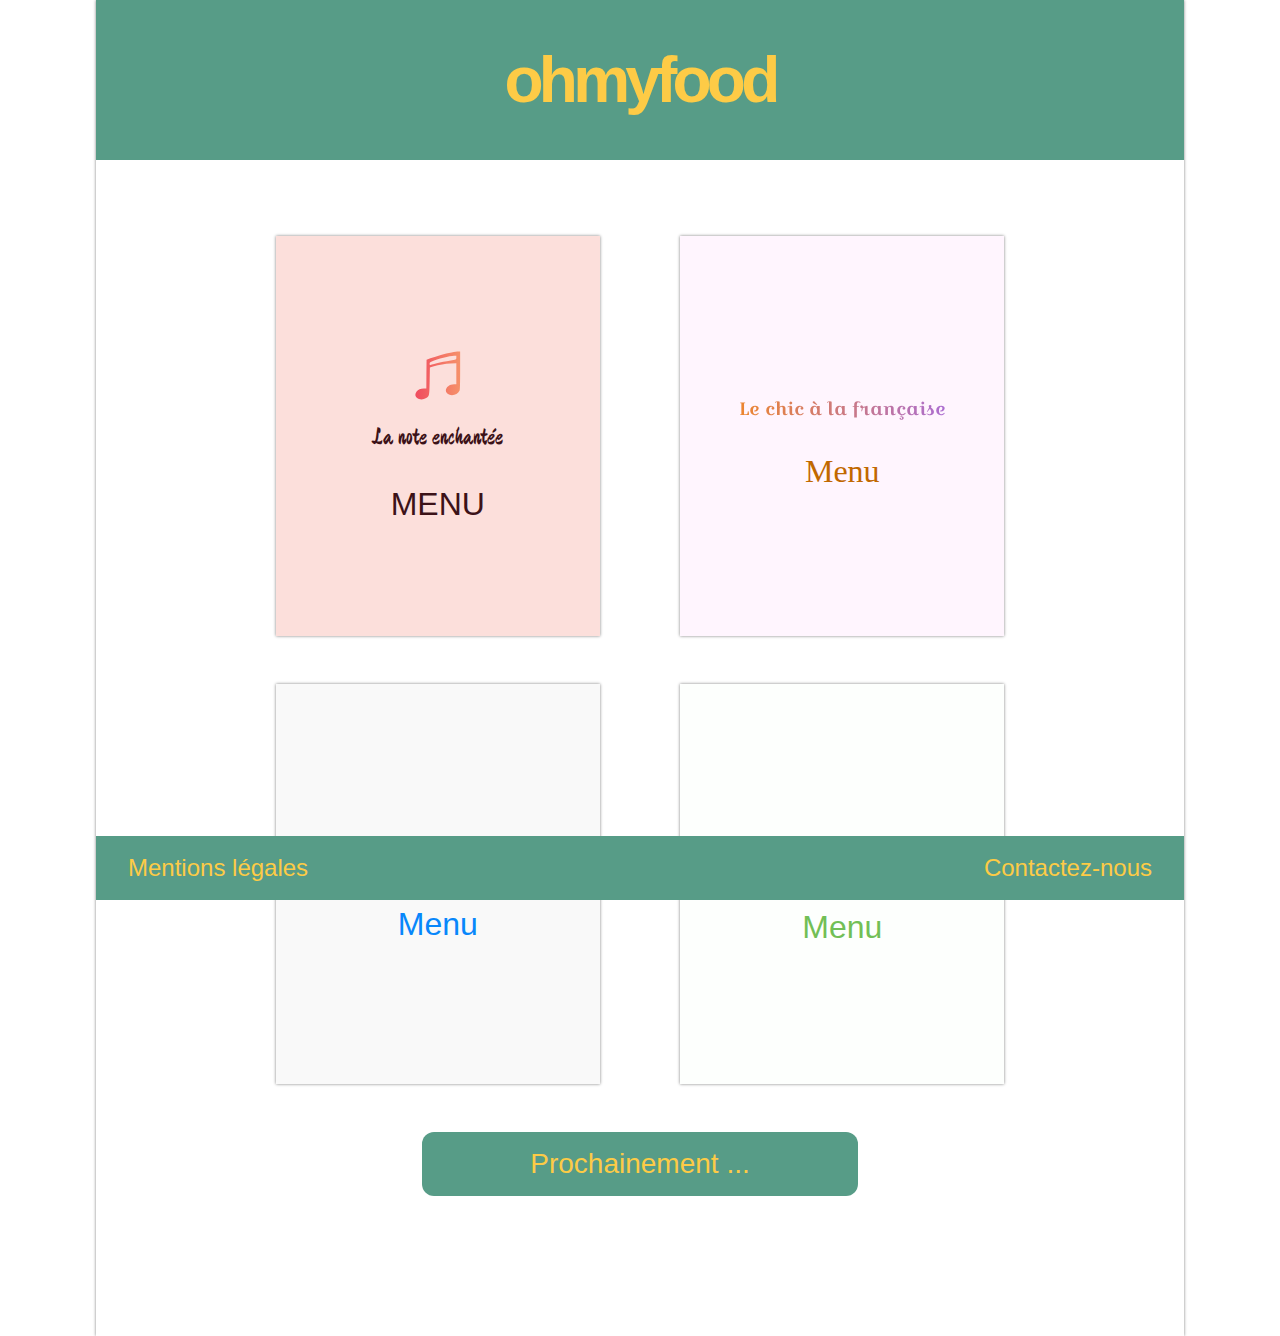
<file: public/index.html>
<!DOCTYPE html>
<html lang="fr">
    <head>
        <meta charset="UTF-8">
        <meta name="viewport" content="width=device-width, initial-scale=1.0">
        <link rel="icon" href="img/logo/utensils-solid.svg">
        <link rel="stylesheet" href="../public/css/style.css">
        <title>OhMyFood !</title>
        <!--FONTS-->
        <link href="https://fonts.googleapis.com/css?family=Devonshire&display=swap" rel="stylesheet">
        <link href="https://fonts.googleapis.com/css?family=Kaushan+Script&display=swap" rel="stylesheet">
        <link href="https://fonts.googleapis.com/css?family=Dancing+Script&display=swap" rel="stylesheet">
        <link href="https://fonts.googleapis.com/css?family=Croissant+One&display=swap" rel="stylesheet">
    </head>
    <body>
        <header class="header">
            <h1 class="header__logo"><a href="index.html">ohmyfood</a></h1>
        </header>
        <main class="main">
            <div class="menu">
                <a href="html/menuNote.html">
                    <article class="article article__note">
                        <div>
                            <img class="article__music-note" src="img/svg/menu1/notedemusique2.svg" alt="une note de musique">
                            <h2>La note enchantée</h2>
                            <p>Menu</p>
                        </div>
                    </article>
                </a>
                <a href="html/menuChic.html">
                    <article class="article article__chic">
                        <div>
                            <h2>Le chic à la française</h2>
                            <p>Menu</p>
                        </div>
                    </article>
                </a>
                <a href="html/menuDelice.html">
                    <article class="article article__delice">
                        <div>
                            <h2>Le délice des papilles</h2>
                            <p>Menu</p>
                        </div>
                    </article>
                </a>
                <a href="html/menuPalette.html">
                    <article class="article article__palette">
                        <div>
                            <h2>La palette du goût</h2>
                            <p>Menu</p>
                        </div>
                    </article>
                </a>
            </div>
            <div class="shortly">
                <p class="shortly__text">Prochainement <span>.</span><span>.</span><span>.</span></p>
            </div>
        </main>
        <footer class="footer">
            <a href="html/legalsmentions.html">Mentions légales</a>
            <a href="mailto:adress@gmail.fr">Contactez-nous</a>
        </footer>
    </body>
</html>
</file>
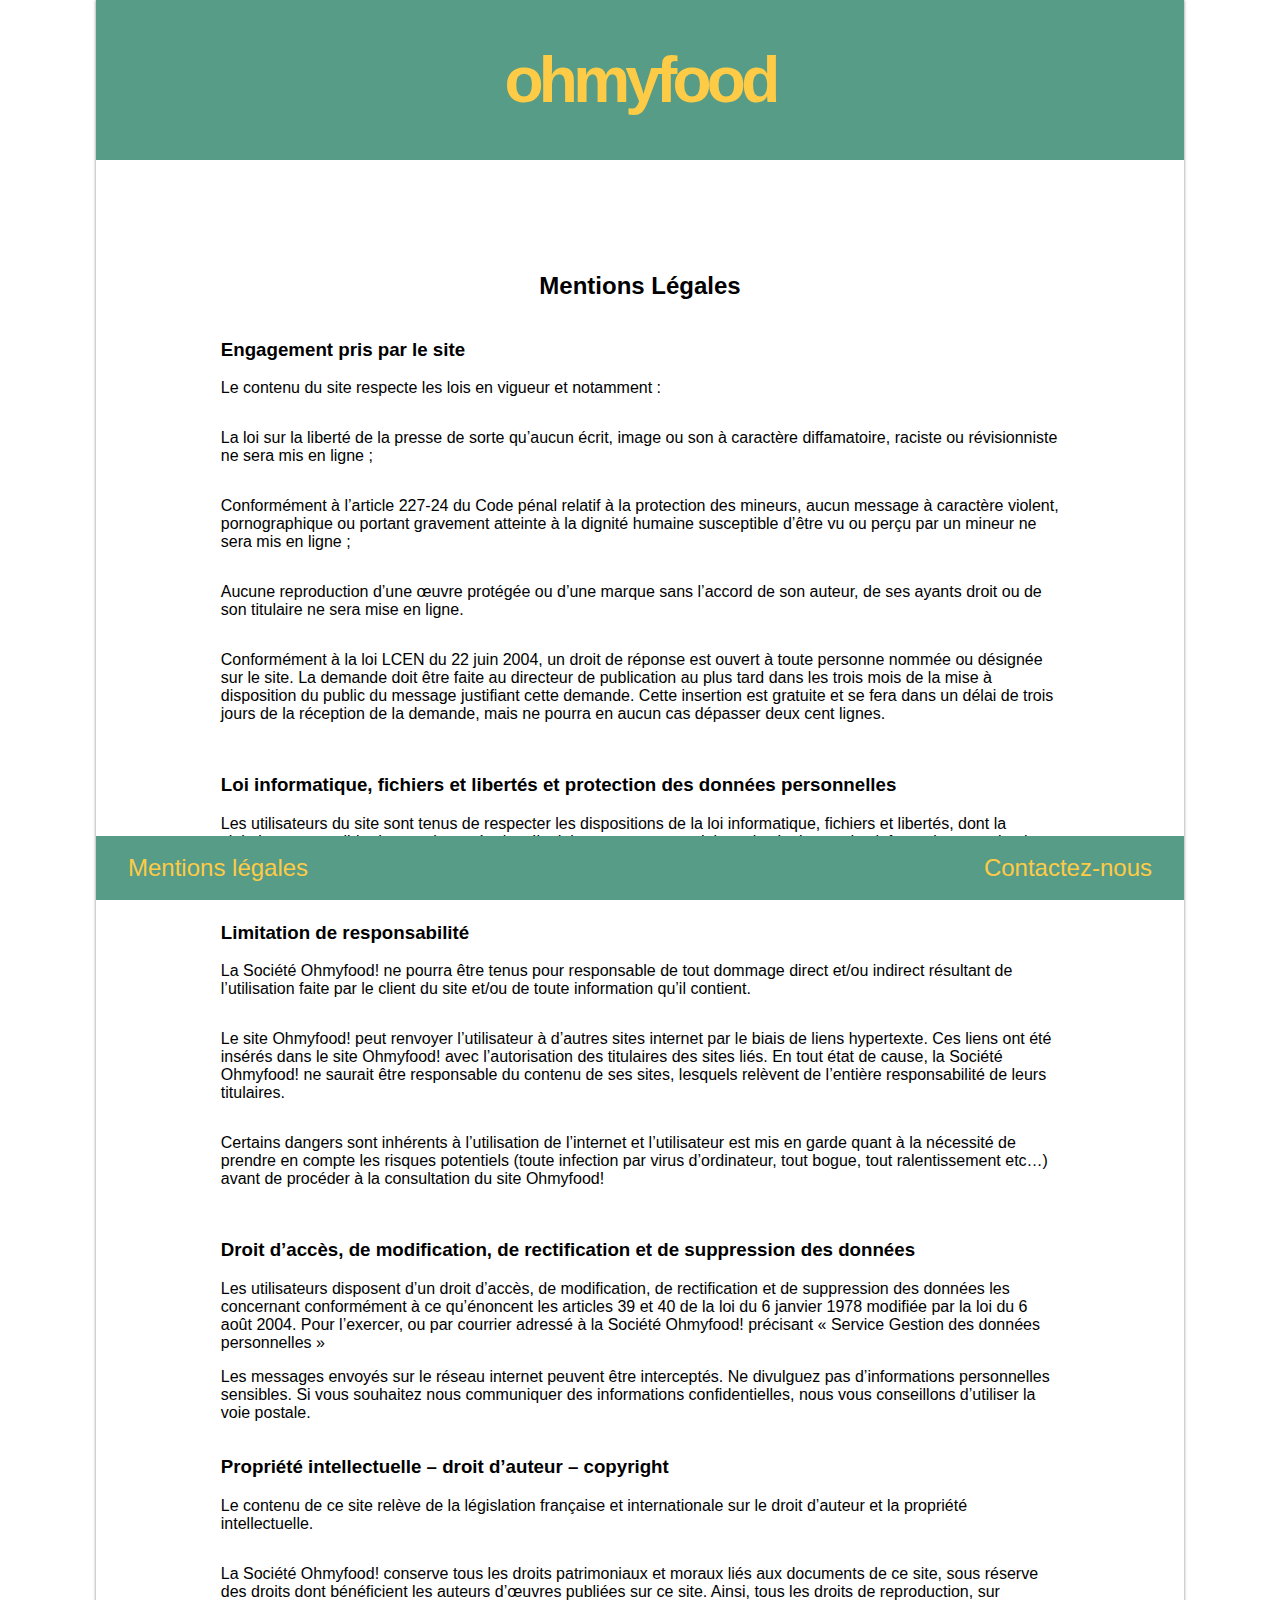
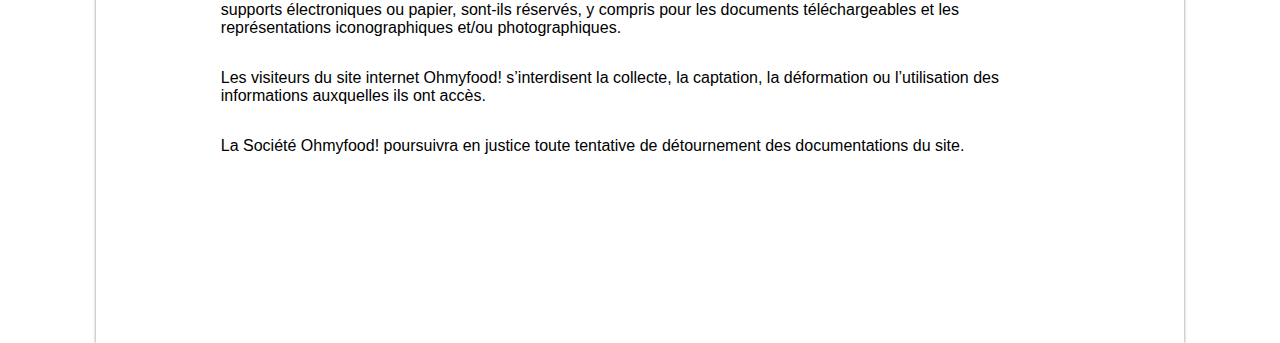
<file: public/html/legalsmentions.html>
<!DOCTYPE html>
<html lang="fr">
    <head>
        <meta charset="UTF-8">
        <meta name="viewport" content="width=device-width, initial-scale=1.0">
        <link rel="icon" href="../img/logo/utensils-solid.svg">
        <link rel="stylesheet" href="../css/style.css">
        <title>Mentions Légales - OhMyFood !</title>
    </head>
    <body>
        <header class="header">
            <h1 class="header__logo"><a href="../index.html">ohmyfood</a></h1>
        </header>
        <main class="main mentions">
            <h2 class="main__title">Mentions Légales</h2>
            <article class="article-mentions">
                <h3>Engagement pris par le site</h3>
                <ul>
                    <li>Le contenu du site respecte les lois en vigueur et notamment :</li>
                    <li>
                        La loi sur la liberté de la presse de sorte qu’aucun écrit, image ou son à caractère diffamatoire,
                        raciste ou révisionniste ne sera mis en ligne ;
                    </li>
                    <li>
                        Conformément à l’article 227-24 du Code pénal relatif à la protection des mineurs,
                        aucun message à caractère violent, pornographique ou portant gravement atteinte à la dignité
                        humaine susceptible d’être vu ou perçu par un mineur ne sera mis en ligne ;
                    </li>
                    <li>
                        Aucune reproduction d’une œuvre protégée ou d’une marque sans l’accord de son auteur,
                        de ses ayants droit ou de son titulaire ne sera mise en ligne.
                    </li>
                    <li>
                        Conformément à la loi LCEN du 22 juin 2004, un droit de réponse est ouvert à toute personne nommée
                        ou désignée sur le site. La demande doit être faite au directeur de publication au plus tard
                        dans les trois mois de la mise à disposition du public du message justifiant cette demande.
                        Cette insertion est gratuite et se fera dans un délai de trois jours de la réception de la demande,
                        mais ne pourra en aucun cas dépasser deux cent lignes.
                    </li>
                </ul>
            </article>
            <article class="article-mentions">
                <h3>Loi informatique, fichiers et libertés et protection des données personnelles</h3>
                <p>
                    Les utilisateurs du site sont tenus de respecter les dispositions de la loi informatique,
                    fichiers et libertés, dont la violation est passible de sanctions pénales.
                    Ils doivent notamment s’abstenir, s’agissant des informations nominatives auxquelles ils accèdent,
                    de toute collecte, de toute utilisation détournée et, d’une manière générale,
                    de tout acte susceptible de porter atteinte à la vie privée ou à la réputation des personnes.
                </p>
            </article>
            <article class="article-mentions">
                <h3>Limitation de responsabilité</h3>
                <ul>
                    <li>
                        La Société Ohmyfood! ne pourra être tenus pour responsable de tout dommage direct et/ou indirect
                        résultant de l’utilisation faite par le client du site et/ou de toute information qu’il
                        contient.
                    </li>
                    <li>
                        Le site Ohmyfood! peut renvoyer l’utilisateur à d’autres sites internet par le biais de liens hypertexte.
                        Ces liens ont été insérés dans le site Ohmyfood! avec l’autorisation des titulaires des sites liés.
                        En tout état de cause, la Société Ohmyfood! ne saurait être responsable du contenu de ses sites,
                        lesquels relèvent de l’entière responsabilité de leurs titulaires.
                    </li>
                    <li>
                        Certains dangers sont inhérents à l’utilisation de l’internet et l’utilisateur est mis en garde
                        quant à la nécessité de prendre en compte les risques potentiels
                        (toute infection par virus d’ordinateur, tout bogue, tout ralentissement etc…)
                        avant de procéder à la consultation du site Ohmyfood!
                    </li>
                </ul>
            </article>
            <article class="article-mentions">
                <h3>Droit d’accès, de modification, de rectification et de suppression des données</h3>
                <p>
                    Les utilisateurs disposent d’un droit d’accès, de modification,
                    de rectification et de suppression des données les concernant conformément à ce qu’énoncent
                    les articles 39 et 40 de la loi du 6 janvier 1978 modifiée par la loi du 6 août 2004.
                    Pour l’exercer, ou par courrier adressé à la Société Ohmyfood! précisant
                    « Service Gestion des données personnelles »
                </p>
                <p>
                    Les messages envoyés sur le réseau internet peuvent être interceptés.
                    Ne divulguez pas d’informations personnelles sensibles.
                    Si vous souhaitez nous communiquer des informations confidentielles,
                    nous vous conseillons d’utiliser la voie postale.
                </p>
            </article>
            <article class="article-mentions">
                <h3>Propriété intellectuelle – droit d’auteur – copyright</h3>
                <ul>
                    <li>
                        Le contenu de ce site relève de la législation française et internationale sur le droit d’auteur
                        et la propriété intellectuelle.
                    </li>
                    <li>
                        La Société Ohmyfood! conserve tous les droits patrimoniaux et moraux liés aux documents de ce
                        site, sous réserve des droits dont bénéficient les auteurs d’œuvres publiées sur ce site. Ainsi,
                        tous les droits de reproduction, sur supports électroniques ou papier, sont-ils réservés, y
                        compris pour les documents téléchargeables et les représentations iconographiques et/ou
                        photographiques.
                    </li>
                    <li>
                        Les visiteurs du site internet Ohmyfood! s’interdisent la collecte, la captation, la
                        déformation ou l’utilisation des informations auxquelles ils ont accès.
                    </li>
                    <li>
                        La Société Ohmyfood! poursuivra en justice toute tentative de détournement des documentations
                        du site.
                    </li>
                </ul>
            </article>
        </main>
        <footer class="footer">
            <a href="legalsmentions.html">Mentions légales</a>
            <a href="mailto:adress@gmail.fr">Contactez-nous</a>
        </footer>
    </body>
</html>
</file>
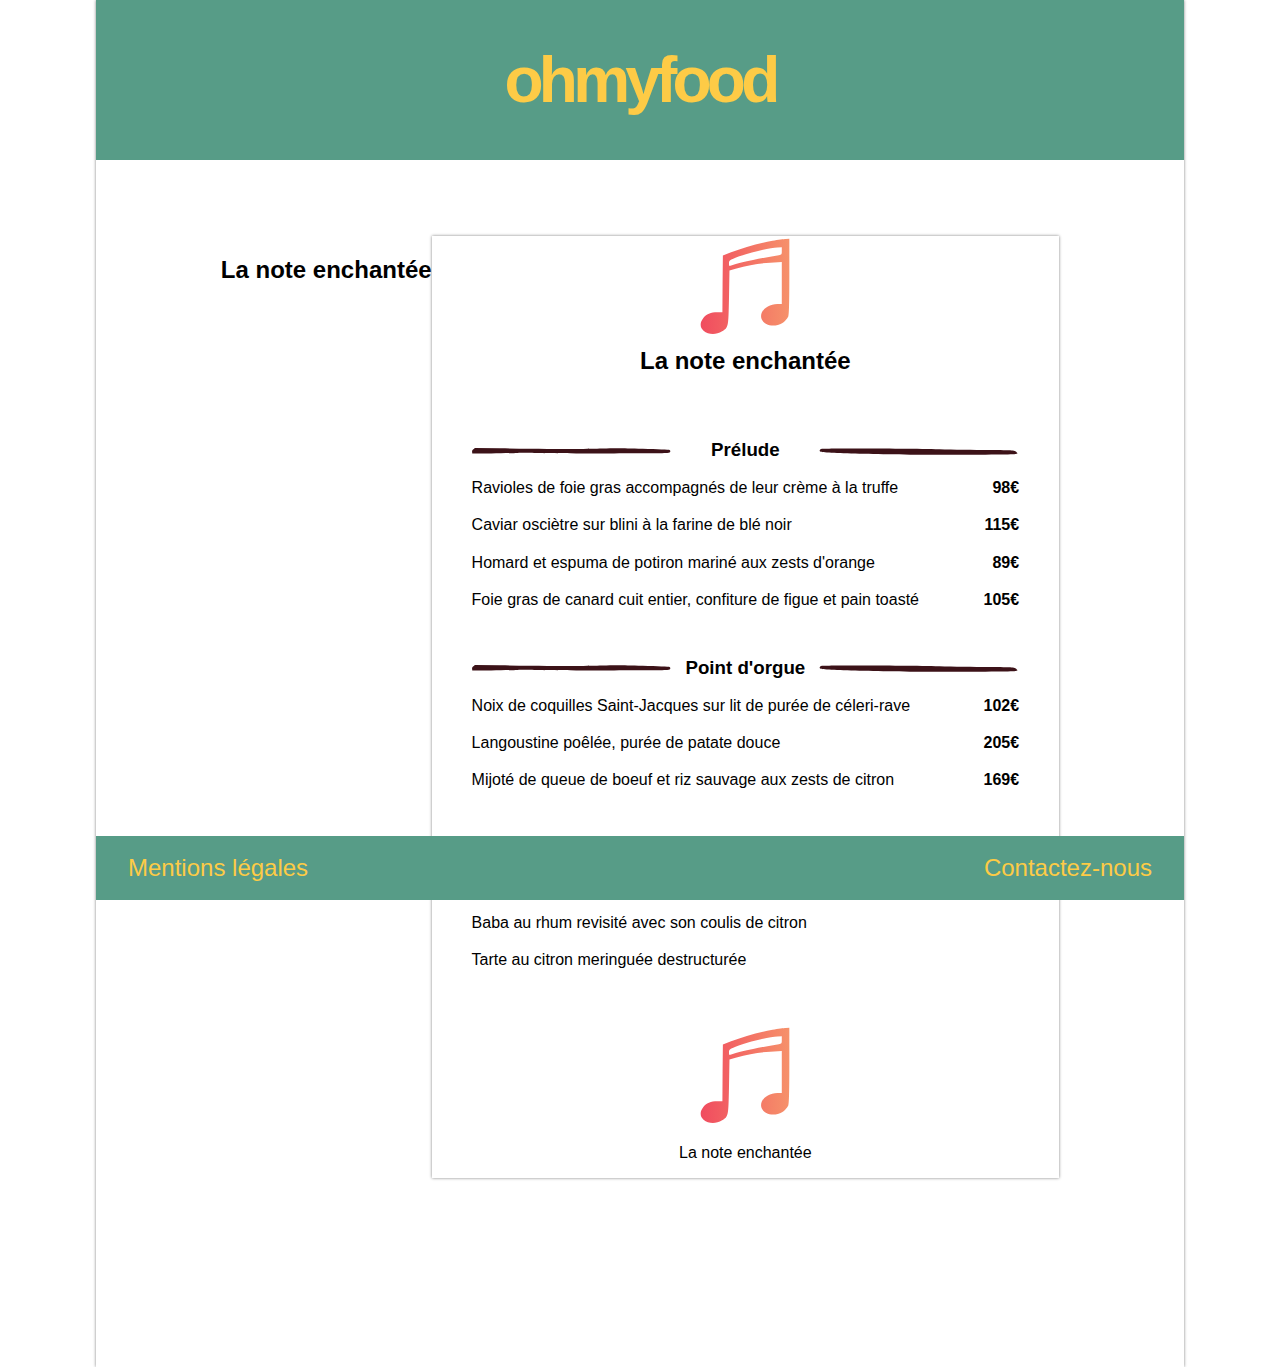
<file: public/html/menu1.html>
<!DOCTYPE html>
<html lang="fr">
    <head>
        <meta charset="UTF-8">
        <meta name="viewport" content="width=device-width, initial-scale=1.0">
        <link rel="stylesheet" href="../css/style.css">
        <link rel="icon" href="../img/logo/utensils-solid.svg">
        <title>La note enchantée - OhMyFood !</title>
        <!--FONT-->
        <link href="https://fonts.googleapis.com/css?family=Devonshire&display=swap" rel="stylesheet">
    </head>
    <body>
        <header class="header">
            <h1 class="header__logo"><a href="../index.html">ohmyfood</a></h1>
        </header>
        <main class="main main-menu menu1">
            <h2 class="main__title">La note enchantée</h2>
            <section class="section-menu">
                <header class="section-menu__header">
                    <img src="../img/svg/menu1/notedemusique2.svg" alt="une note de musique">
                    <h2>La note enchantée</h2>
                </header>
                <article class="article-menu">
                    <header class="article-menu__header">
                        <img src="../img/svg/menu1/lignegauche.svg" alt="une ligne noire">
                        <h3><span>Prélude</span></h3>
                        <img src="../img/svg/menu1/lignedroite.svg" alt="une ligne noire">
                    </header>
                    <ul class="article-menu__list">
                        <li>Ravioles de foie gras accompagnés de leur crème à la truffe <span>98€</span></li>
                        <li>Caviar osciètre sur blini à la farine de blé noir <span>115€</span></li>
                        <li>Homard et espuma de potiron mariné aux zests d'orange <span>89€</span></li>
                        <li>Foie gras de canard cuit entier, confiture de figue et pain toasté <span>105€</span></li>
                    </ul>
                </article>
                <article class="article-menu">
                    <header class="article-menu__header">
                        <img src="../img/svg/menu1/lignegauche.svg" alt="une ligne noire">
                        <h3><span>Point d'orgue</span></h3>
                        <img src="../img/svg/menu1/lignedroite.svg" alt="une ligne noire">
                    </header>
                    <ul class="article-menu__list">
                        <li>Noix de coquilles Saint-Jacques sur lit de purée de céleri-rave <span>102€</span></li>
                        <li>Langoustine poêlée, purée de patate douce <span>205€</span></li>
                        <li>Mijoté de queue de boeuf et riz sauvage aux zests de citron <span>169€</span></li>
                    </ul>
                </article>
                <article class="article-menu">
                    <header class="article-menu__header">
                        <img src="../img/svg/menu1/lignegauche.svg" alt="une ligne noire">
                        <h3><span>Mouvement final</span></h3>
                        <img src="../img/svg/menu1/lignedroite.svg" alt="une ligne noire">
                    </header>
                    <ul class="article-menu__list">
                        <li>Macaron noisette et chocolat, glace au caramel brun et sel de Guérande</li>
                        <li>Baba au rhum revisité avec son coulis de citron</li>
                        <li>Tarte au citron meringuée destructurée</li>
                    </ul>
                </article>
                <footer class="section-menu__footer">
                    <img src="../img/svg/menu1/notedemusique2.svg" alt="une note de musique">
                    <p>La note enchantée</p>
                </footer>
            </section>
        </main>
        <footer class="footer">
            <a href="legalsmentions.html">Mentions légales</a>
            <a href="mailto:adress@gmail.fr">Contactez-nous</a>
        </footer>
    </body>
</html>
</file>
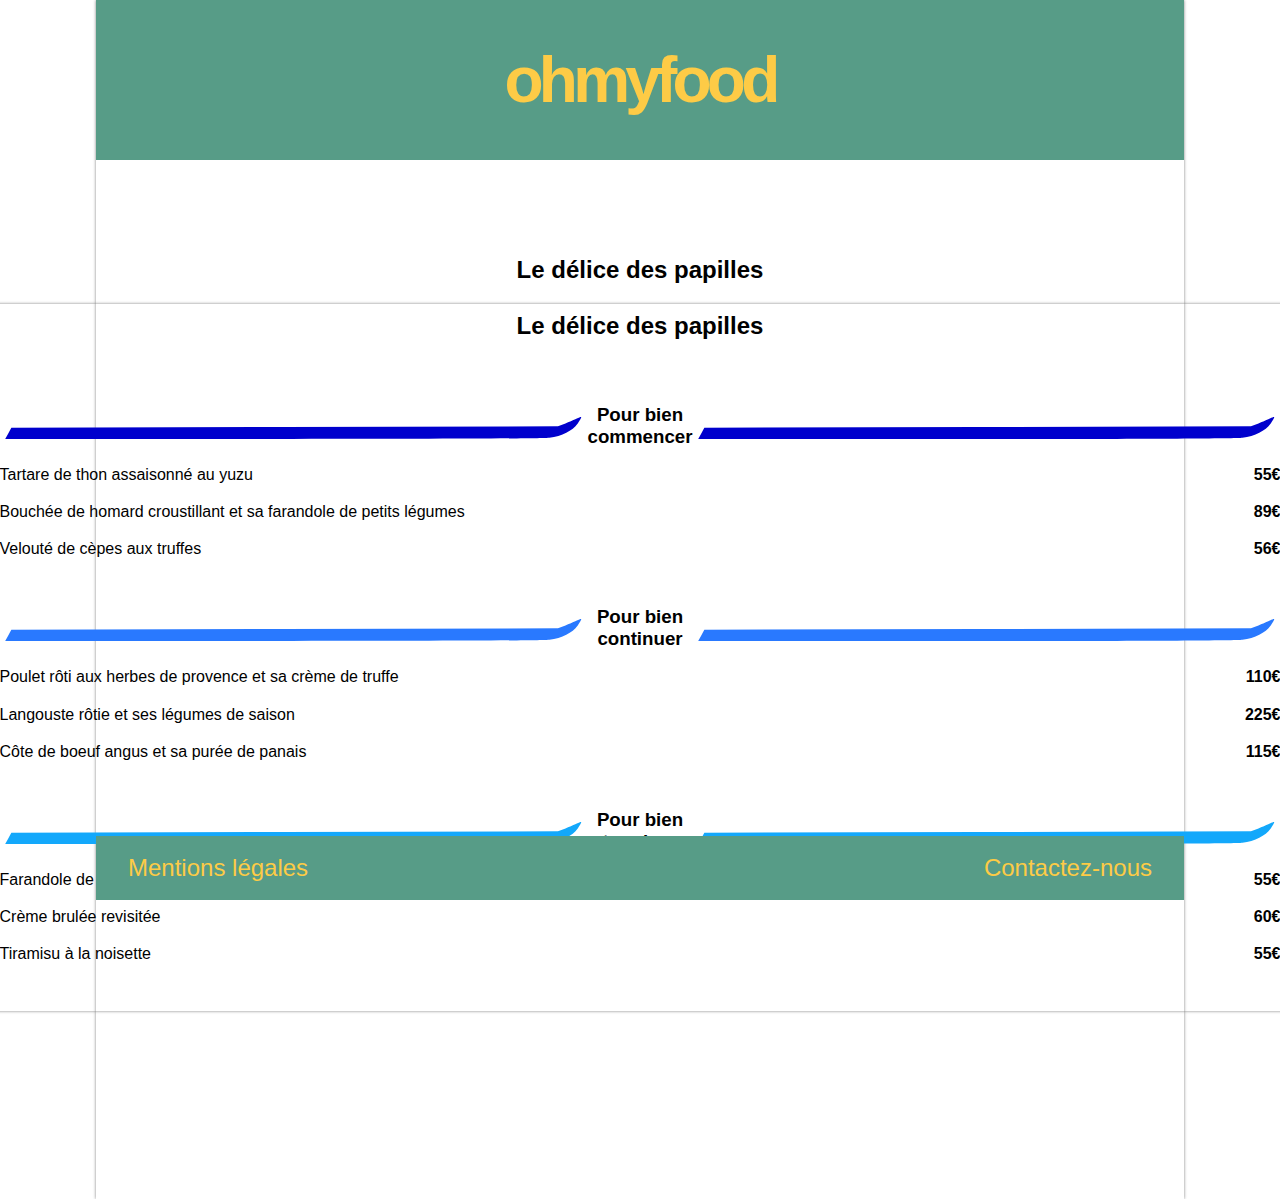
<file: public/html/menu3.html>
<!DOCTYPE html>
<html lang="fr">
    <head>
        <meta charset="UTF-8">
        <meta name="viewport" content="width=device-width, initial-scale=1.0">
        <link rel="icon" href="../img/logo/utensils-solid.svg">
        <link rel="stylesheet" href="../css/style.css">
        <title>Le délice des papilles - OhMyFood !</title>
        <!--FONT-->
        <link href="https://fonts.googleapis.com/css?family=Dancing+Script&display=swap" rel="stylesheet">
    </head>
    <body>
        <header class="header">
            <h1 class="header__logo"><a href="../index.html">ohmyfood</a></h1>
        </header>
        <main class="main main-menu menu3">
            <h2 class="main__title">Le délice des papilles</h2>
            <section class="section-menu">
                <header class="section-menu__header">
                    <h2>Le délice des papilles</h2>
                </header>
                <article class="article-menu">
                    <header class="article-menu__header">
                        <img class="left" src="../img/svg/menu3/ligne.svg" alt="une ligne bleue">
                        <h3><span>Pour bien commencer</span></h3>
                        <img src="../img/svg/menu3/ligne.svg" alt="une ligne bleue">
                    </header>
                    <ul class="article-menu__list">
                        <li>Tartare de thon assaisonné au yuzu <span>55€</span></li>
                        <li>Bouchée de homard croustillant et sa farandole de petits légumes <span>89€</span></li>
                        <li>Velouté de cèpes aux truffes <span>56€</span></li>
                    </ul>
                </article>
                <article class="article-menu">
                    <header class="article-menu__header">
                        <img class="left" src="../img/svg/menu3/ligne2.svg" alt="une ligne bleue">
                        <h3><span>Pour bien continuer</span></h3>
                        <img src="../img/svg/menu3/ligne2.svg" alt="une ligne bleue">
                    </header>
                    <ul class="article-menu__list">
                        <li>Poulet rôti aux herbes de provence et sa crème de truffe <span>110€</span></li>
                        <li>Langouste rôtie et ses légumes de saison <span>225€</span></li>
                        <li>Côte de boeuf angus et sa purée de panais <span>115€</span></li>
                    </ul>
                </article>
                <article class="article-menu">
                    <header class="article-menu__header">
                        <img class="left" src="../img/svg/menu3/ligne3.svg" alt="une ligne bleue">
                        <h3><span>Pour bien terminer</span></h3>
                        <img src="../img/svg/menu3/ligne3.svg" alt="une ligne bleue">
                    </header>
                    <ul class="article-menu__list">
                        <li>Farandole de desserts du chef <span>55€</span></li>
                        <li>Crème brulée revisitée <span>60€</span></li>
                        <li>Tiramisu à la noisette <span>55€</span></li>
                    </ul>
                </article>
            </section>
        </main>
        <footer class="footer">
            <a href="legalsmentions.html">Mentions légales</a>
            <a href="mailto:adress@gmail.fr">Contactez-nous</a>
        </footer>
    </body>
</html>
</file>
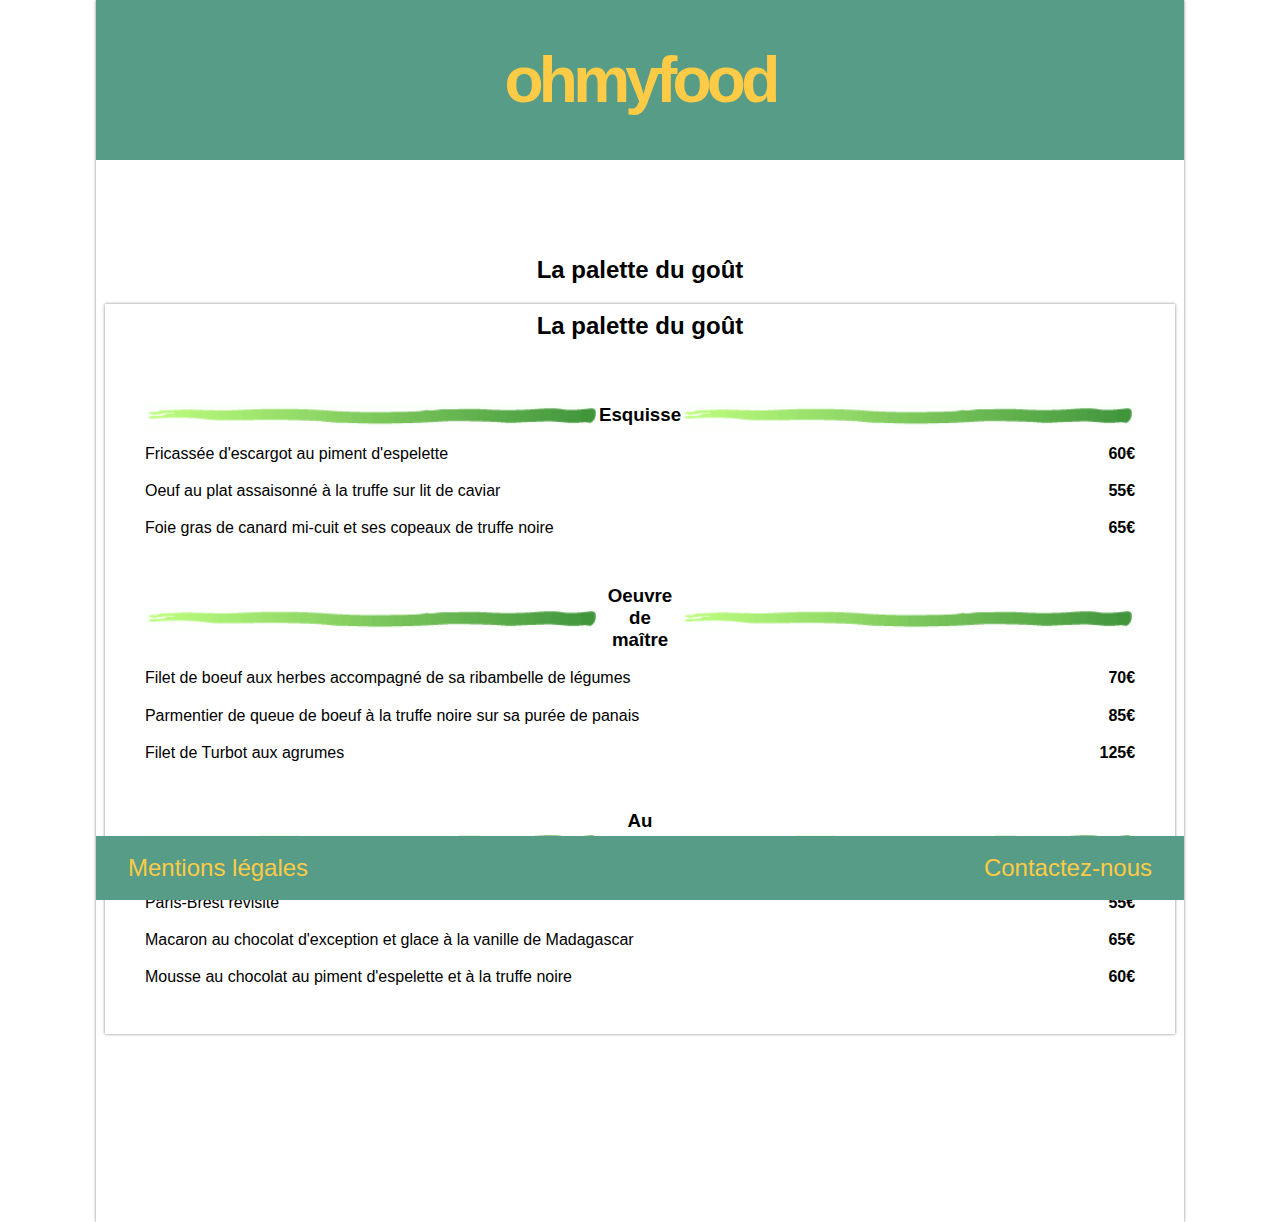
<file: public/html/menu4.html>
<!DOCTYPE html>
<html lang="fr">
    <head>
        <meta charset="UTF-8">
        <meta name="viewport" content="width=device-width, initial-scale=1.0">
        <link rel="icon" href="../img/logo/utensils-solid.svg">
        <link rel="stylesheet" href="../css/style.css">
        <title>La palette du goût - OhMyFood !</title>
        <!--FONT-->
        <link href="https://fonts.googleapis.com/css?family=Kaushan+Script&display=swap" rel="stylesheet">
    </head>
    <body>
        <header class="header">
            <h1 class="header__logo"><a href="../index.html">ohmyfood</a></h1>
        </header>
        <main class="main main-menu menu4">
            <h2 class="main__title">La palette du goût</h2>
            <section class="section-menu">
                <header class="section-menu__header">
                    <h2>La palette du goût</h2>
                </header>
                <article class="article-menu">
                    <header class="article-menu__header">
                        <img class="left" src="../img/svg/menu4/ligne.png" alt="une ligne verte">
                        <h3><span>Esquisse</span></h3>
                        <img src="../img/svg/menu4/ligne.png" alt="une ligne verte">
                    </header>
                    <ul class="article-menu__list">
                        <li>Fricassée d'escargot au piment d'espelette <span>60€</span></li>
                        <li>Oeuf au plat assaisonné à la truffe sur lit de caviar <span>55€</span></li>
                        <li>Foie gras de canard mi-cuit et ses copeaux de truffe noire <span>65€</span></li>
                    </ul>
                </article>
                <article class="article-menu">
                    <header class="article-menu__header">
                        <img class="left" src="../img/svg/menu4/ligne.png" alt="une ligne verte">
                        <h3><span>Oeuvre de maître</span></h3>
                        <img src="../img/svg/menu4/ligne.png" alt="une ligne verte">
                    </header>
                    <ul class="article-menu__list">
                        <li>Filet de boeuf aux herbes accompagné de sa ribambelle de légumes <span>70€</span></li>
                        <li>Parmentier de queue de boeuf à la truffe noire sur sa purée de panais <span>85€</span></li>
                        <li>Filet de Turbot aux agrumes <span>125€</span></li>
                    </ul>
                </article>
                <article class="article-menu">
                    <header class="article-menu__header">
                        <img class="left" src="../img/svg/menu4/ligne.png" alt="une ligne verte">
                        <h3><span>Au sommet de l'art</span></h3>
                        <img src="../img/svg/menu4/ligne.png" alt="une ligne verte">
                    </header>
                    <ul class="article-menu__list">
                        <li>Paris-Brest revisité<span>55€</span></li>
                        <li>Macaron au chocolat d'exception et glace à la vanille de Madagascar <span>65€</span></li>
                        <li>Mousse au chocolat au piment d'espelette et à la truffe noire <span>60€</span></li>
                    </ul>
                </article>
            </section>
        </main>
        <footer class="footer">
            <a href="legalsmentions.html">Mentions légales</a>
            <a href="mailto:adress@gmail.fr">Contactez-nous</a>
        </footer>
    </body>
</html>
</file>
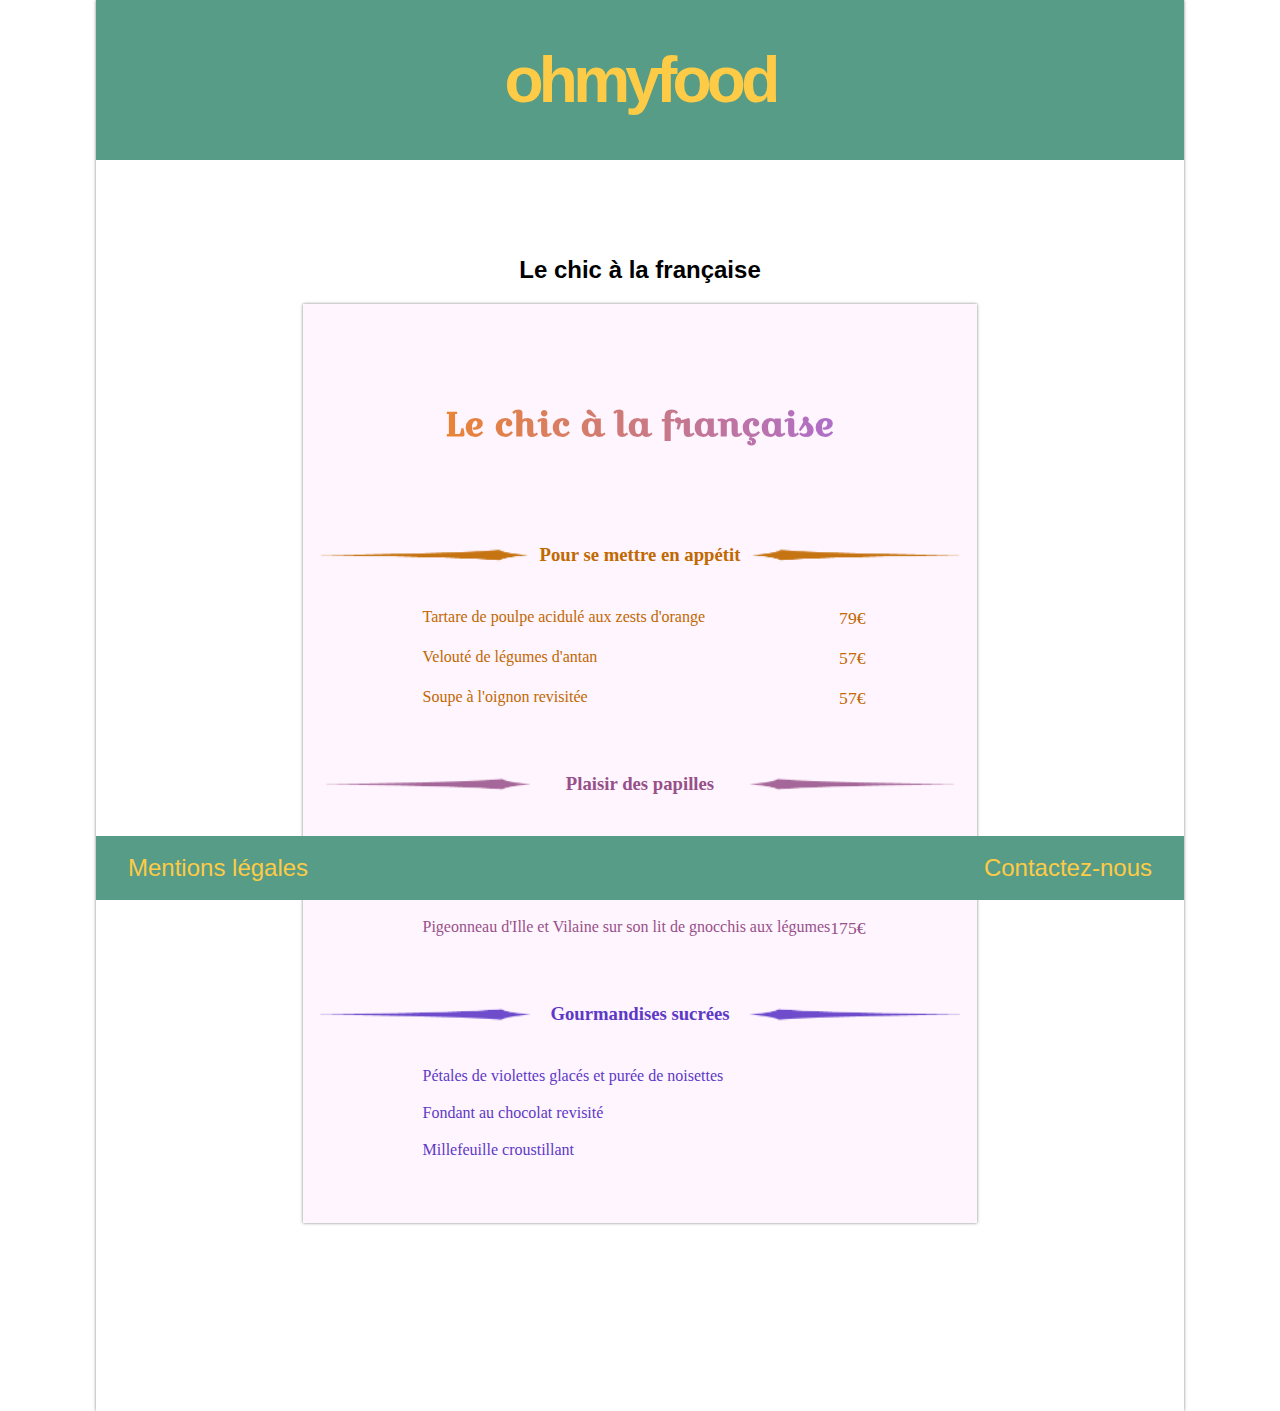
<file: public/html/menuChic.html>
<!DOCTYPE html>
<html lang="fr">
    <head>
        <meta charset="UTF-8">
        <meta name="viewport" content="width=device-width, initial-scale=1.0">
        <link rel="icon" href="../img/logo/utensils-solid.svg">
        <link rel="stylesheet" href="../css/style.css">
        <title>Le chic à la française - OhMyFood !</title>
        <!--FONT-->
        <link href="https://fonts.googleapis.com/css?family=Croissant+One&display=swap" rel="stylesheet">
    </head>
    <body>
        <header class="header">
            <h1 class="header__logo"><a href="../index.html">ohmyfood</a></h1>
        </header>
        <main class="main main-menu main--chic">
            <h2 class="main__title">Le chic à la française</h2>
            <section class="section-menu">
                <header class="section-menu__header">
                    <h2>Le chic à la française</h2>
                </header>
                <div>
                    <article class="article-menu">
                        <header class="article-menu__header">
                            <img src="../img/svg/menu2/ligneorange.PNG" alt="une ligne orange">
                            <h3><span>Pour se mettre en appétit</span></h3>
                            <img class="right" src="../img/svg/menu2/ligneorange.PNG" alt="une ligne orange">
                        </header>
                        <ul class="article-menu__list">
                            <li>Tartare de poulpe acidulé aux zests d'orange <span>79€</span></li>
                            <li>Velouté de légumes d'antan <span>57€</span></li>
                            <li>Soupe à l'oignon revisitée <span>57€</span></li>
                        </ul>
                    </article>
                    <article class="article-menu">
                        <header class="article-menu__header">
                            <img src="../img/svg/menu2/ligneviolette.PNG" alt="une ligne violette">
                            <h3><span>Plaisir des papilles</span></h3>
                            <img class="right" src="../img/svg/menu2/ligneviolette.PNG" alt="une ligne violette">
                        </header>
                        <ul class="article-menu__list">
                            <li>Coquilles Saint-Jacques accompagnées d'une purée de panais <span>95€</span></li>
                            <li>Magret de canard et parmentier de pommes de terres <span>88€</span></li>
                            <li>Pigeonneau d'Ille et Vilaine sur son lit de gnocchis aux légumes <span>175€</span></li>
                        </ul>
                    </article>
                    <article class="article-menu">
                        <header class="article-menu__header">
                            <img src="../img/svg/menu2/lignebleue.PNG" alt="une ligne bleue">
                            <h3><span>Gourmandises sucrées</span></h3>
                            <img class="right" src="../img/svg/menu2/lignebleue.PNG" alt="une ligne bleue">
                        </header>
                        <ul class="article-menu__list">
                            <li>Pétales de violettes glacés et purée de noisettes</li>
                            <li>Fondant au chocolat revisité</li>
                            <li>Millefeuille croustillant</li>
                        </ul>
                    </article>
                </div>
            </section>
        </main>
        <footer class="footer">
            <a href="legalsmentions.html">Mentions légales</a>
            <a href="mailto:adress@gmail.fr">Contactez-nous</a>
        </footer>
    </body>
</html>
</file>
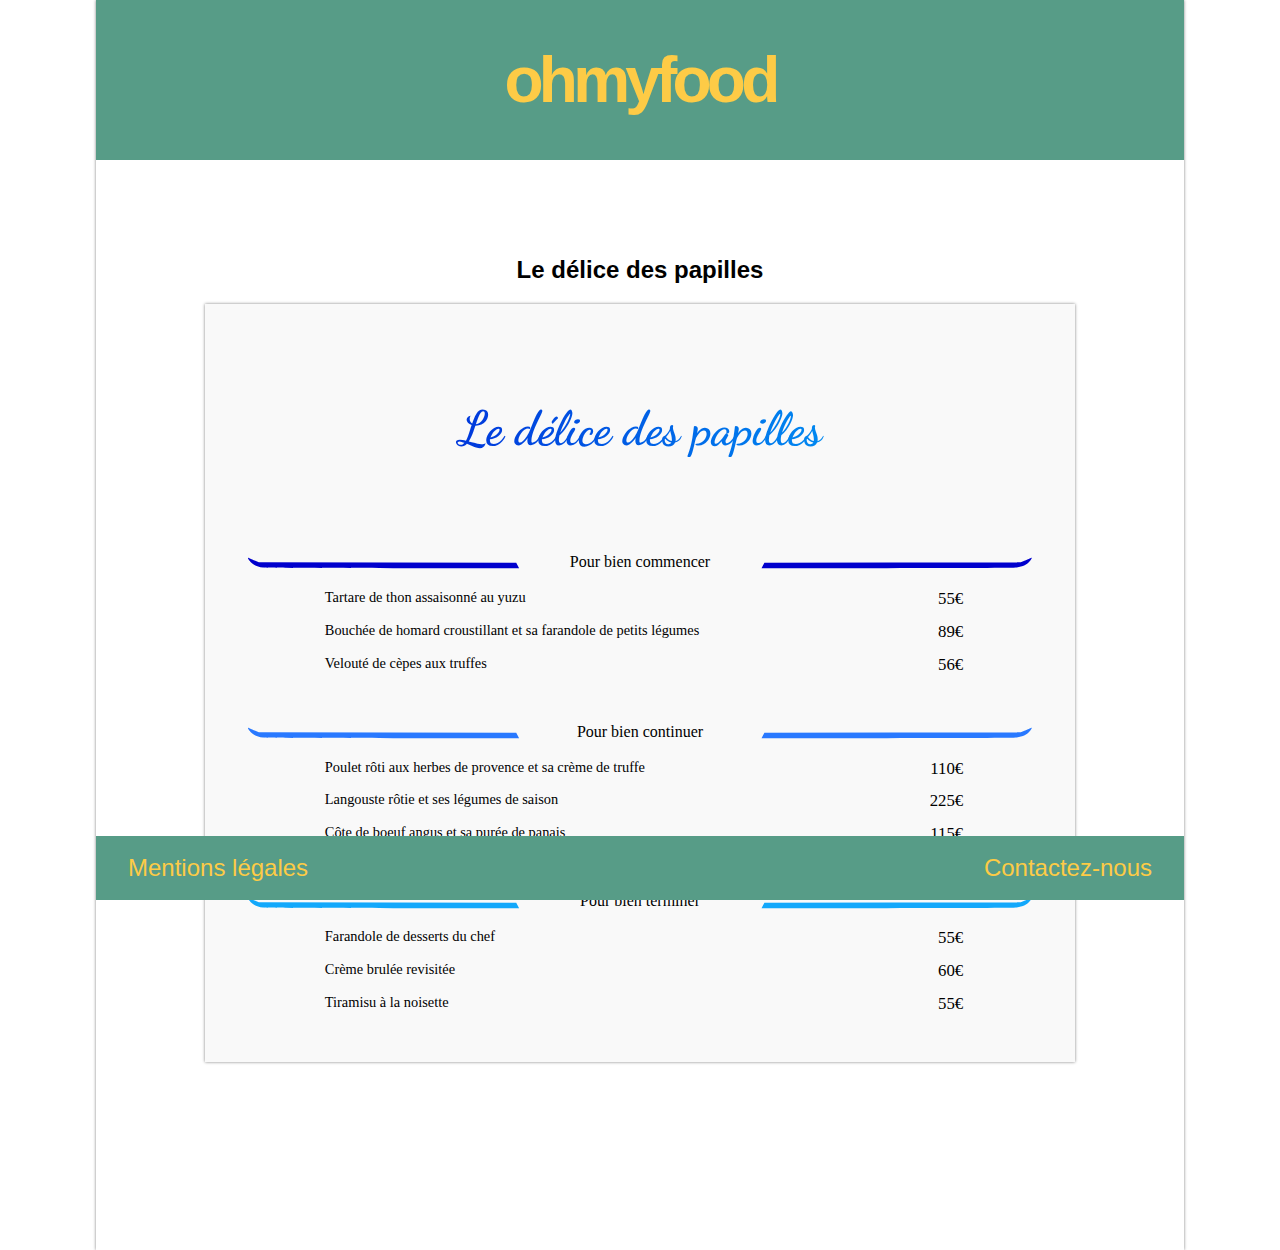
<file: public/html/menuDelice.html>
<!DOCTYPE html>
<html lang="fr">
    <head>
        <meta charset="UTF-8">
        <meta name="viewport" content="width=device-width, initial-scale=1.0">
        <link rel="icon" href="../img/logo/utensils-solid.svg">
        <link rel="stylesheet" href="../css/style.css">
        <title>Le délice des papilles - OhMyFood !</title>
        <!--FONT-->
        <link href="https://fonts.googleapis.com/css?family=Dancing+Script&display=swap" rel="stylesheet">
    </head>
    <body>
        <header class="header">
            <h1 class="header__logo"><a href="../index.html">ohmyfood</a></h1>
        </header>
        <main class="main main-menu main--delice">
            <h2 class="main__title">Le délice des papilles</h2>
            <section class="section-menu">
                <header class="section-menu__header">
                    <h2>Le délice des papilles</h2>
                </header>
                <article class="article-menu">
                    <header class="article-menu__header">
                        <img class="left" src="../img/svg/menu3/ligne.svg" alt="une ligne bleue">
                        <h3><span>Pour bien commencer</span></h3>
                        <img src="../img/svg/menu3/ligne.svg" alt="une ligne bleue">
                    </header>
                    <ul class="article-menu__list">
                        <li>Tartare de thon assaisonné au yuzu <span>55€</span></li>
                        <li>Bouchée de homard croustillant et sa farandole de petits légumes <span>89€</span></li>
                        <li>Velouté de cèpes aux truffes <span>56€</span></li>
                    </ul>
                </article>
                <article class="article-menu">
                    <header class="article-menu__header">
                        <img class="left" src="../img/svg/menu3/ligne2.svg" alt="une ligne bleue">
                        <h3><span>Pour bien continuer</span></h3>
                        <img src="../img/svg/menu3/ligne2.svg" alt="une ligne bleue">
                    </header>
                    <ul class="article-menu__list">
                        <li>Poulet rôti aux herbes de provence et sa crème de truffe <span>110€</span></li>
                        <li>Langouste rôtie et ses légumes de saison <span>225€</span></li>
                        <li>Côte de boeuf angus et sa purée de panais <span>115€</span></li>
                    </ul>
                </article>
                <article class="article-menu">
                    <header class="article-menu__header">
                        <img class="left" src="../img/svg/menu3/ligne3.svg" alt="une ligne bleue">
                        <h3><span>Pour bien terminer</span></h3>
                        <img src="../img/svg/menu3/ligne3.svg" alt="une ligne bleue">
                    </header>
                    <ul class="article-menu__list">
                        <li>Farandole de desserts du chef <span>55€</span></li>
                        <li>Crème brulée revisitée <span>60€</span></li>
                        <li>Tiramisu à la noisette <span>55€</span></li>
                    </ul>
                </article>
            </section>
        </main>
        <footer class="footer">
            <a href="legalsmentions.html">Mentions légales</a>
            <a href="mailto:adress@gmail.fr">Contactez-nous</a>
        </footer>
    </body>
</html>
</file>
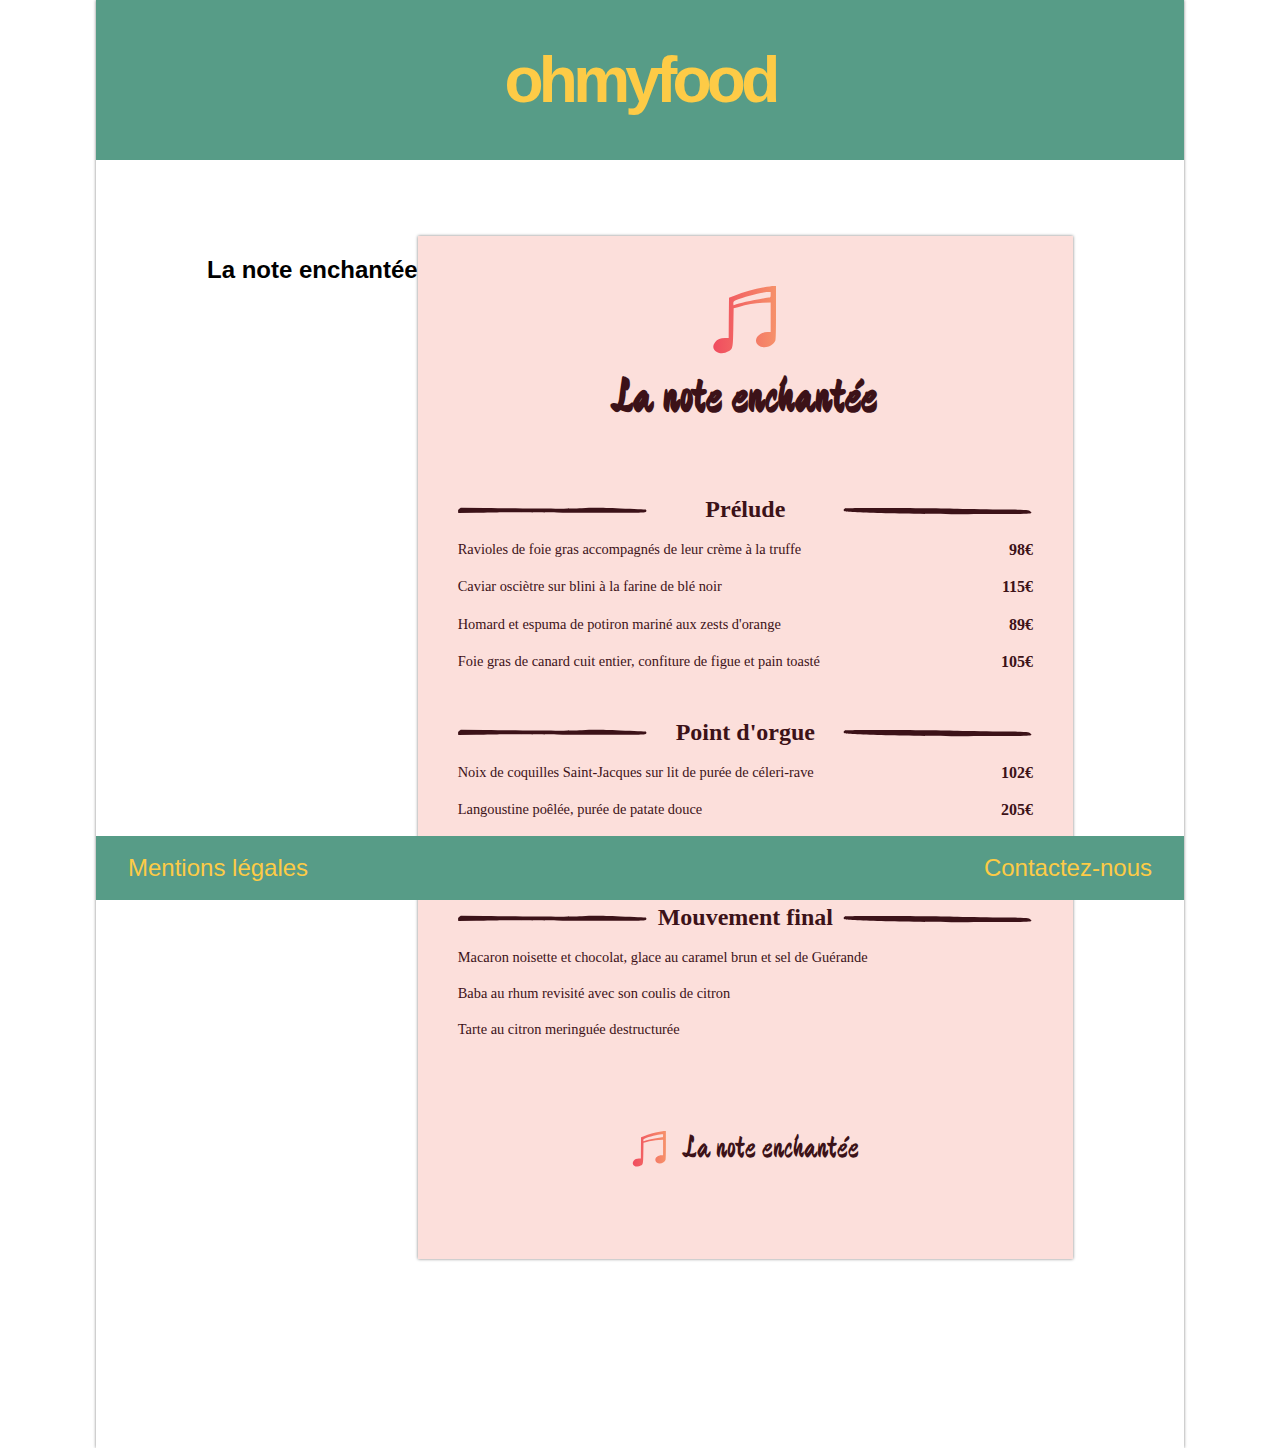
<file: public/html/menuNote.html>
<!DOCTYPE html>
<html lang="fr">
    <head>
        <meta charset="UTF-8">
        <meta name="viewport" content="width=device-width, initial-scale=1.0">
        <link rel="stylesheet" href="../css/style.css">
        <link rel="icon" href="../img/logo/utensils-solid.svg">
        <title>La note enchantée - OhMyFood !</title>
        <!--FONT-->
        <link href="https://fonts.googleapis.com/css?family=Devonshire&display=swap" rel="stylesheet">
    </head>
    <body>
        <header class="header">
            <h1 class="header__logo"><a href="../index.html">ohmyfood</a></h1>
        </header>
        <main class="main main-menu main--note">
            <h2 class="main__title">La note enchantée</h2>
            <section class="section-menu">
                <header class="section-menu__header">
                    <img src="../img/svg/menu1/notedemusique2.svg" alt="une note de musique">
                    <h2>La note enchantée</h2>
                </header>
                <article class="article-menu">
                    <header class="article-menu__header">
                        <img src="../img/svg/menu1/lignegauche.svg" alt="une ligne noire">
                        <h3><span>Prélude</span></h3>
                        <img src="../img/svg/menu1/lignedroite.svg" alt="une ligne noire">
                    </header>
                    <ul class="article-menu__list">
                        <li>Ravioles de foie gras accompagnés de leur crème à la truffe <span>98€</span></li>
                        <li>Caviar osciètre sur blini à la farine de blé noir <span>115€</span></li>
                        <li>Homard et espuma de potiron mariné aux zests d'orange <span>89€</span></li>
                        <li>Foie gras de canard cuit entier, confiture de figue et pain toasté <span>105€</span></li>
                    </ul>
                </article>
                <article class="article-menu">
                    <header class="article-menu__header">
                        <img src="../img/svg/menu1/lignegauche.svg" alt="une ligne noire">
                        <h3><span>Point d'orgue</span></h3>
                        <img src="../img/svg/menu1/lignedroite.svg" alt="une ligne noire">
                    </header>
                    <ul class="article-menu__list">
                        <li>Noix de coquilles Saint-Jacques sur lit de purée de céleri-rave <span>102€</span></li>
                        <li>Langoustine poêlée, purée de patate douce <span>205€</span></li>
                        <li>Mijoté de queue de boeuf et riz sauvage aux zests de citron <span>169€</span></li>
                    </ul>
                </article>
                <article class="article-menu">
                    <header class="article-menu__header">
                        <img src="../img/svg/menu1/lignegauche.svg" alt="une ligne noire">
                        <h3><span>Mouvement final</span></h3>
                        <img src="../img/svg/menu1/lignedroite.svg" alt="une ligne noire">
                    </header>
                    <ul class="article-menu__list">
                        <li>Macaron noisette et chocolat, glace au caramel brun et sel de Guérande</li>
                        <li>Baba au rhum revisité avec son coulis de citron</li>
                        <li>Tarte au citron meringuée destructurée</li>
                    </ul>
                </article>
                <footer class="section-menu__footer">
                    <img src="../img/svg/menu1/notedemusique2.svg" alt="une note de musique">
                    <p>La note enchantée</p>
                </footer>
            </section>
        </main>
        <footer class="footer">
            <a href="legalsmentions.html">Mentions légales</a>
            <a href="mailto:adress@gmail.fr">Contactez-nous</a>
        </footer>
    </body>
</html>
</file>
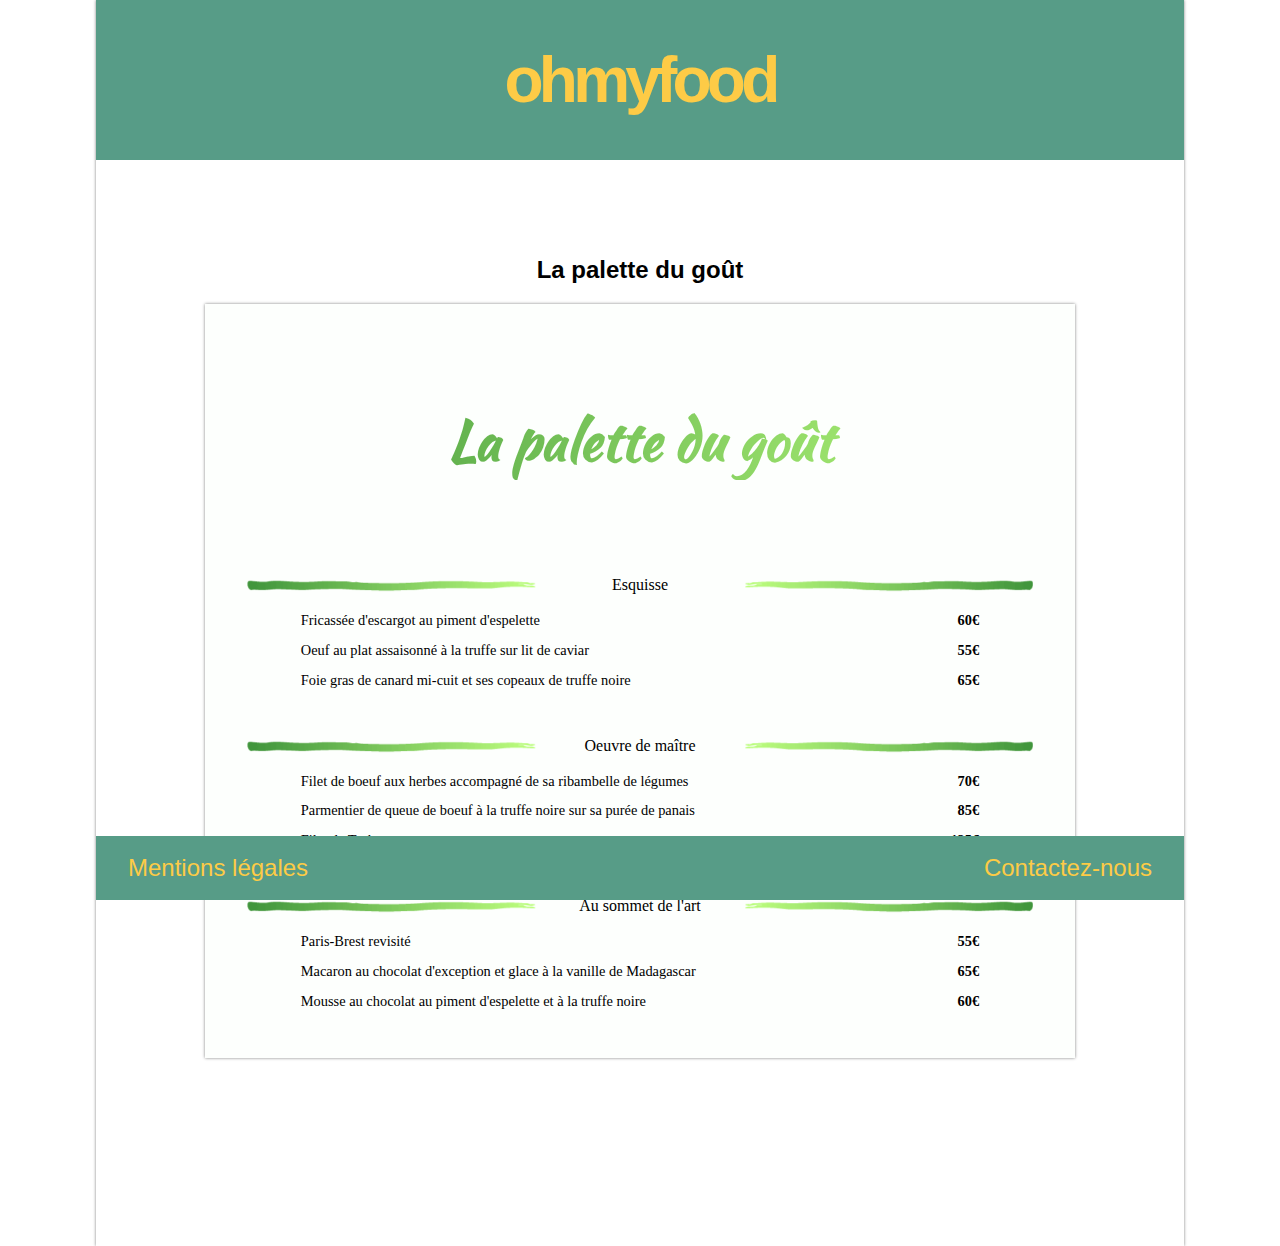
<file: public/html/menuPalette.html>
<!DOCTYPE html>
<html lang="fr">
    <head>
        <meta charset="UTF-8">
        <meta name="viewport" content="width=device-width, initial-scale=1.0">
        <link rel="icon" href="../img/logo/utensils-solid.svg">
        <link rel="stylesheet" href="../css/style.css">
        <title>La palette du goût - OhMyFood !</title>
        <!--FONT-->
        <link href="https://fonts.googleapis.com/css?family=Kaushan+Script&display=swap" rel="stylesheet">
    </head>
    <body>
        <header class="header">
            <h1 class="header__logo"><a href="../index.html">ohmyfood</a></h1>
        </header>
        <main class="main main-menu main--palette">
            <h2 class="main__title">La palette du goût</h2>
            <section class="section-menu">
                <header class="section-menu__header">
                    <h2>La palette du goût</h2>
                </header>
                <article class="article-menu">
                    <header class="article-menu__header">
                        <img class="left" src="../img/svg/menu4/ligne.png" alt="une ligne verte">
                        <h3><span>Esquisse</span></h3>
                        <img src="../img/svg/menu4/ligne.png" alt="une ligne verte">
                    </header>
                    <ul class="article-menu__list">
                        <li>Fricassée d'escargot au piment d'espelette <span>60€</span></li>
                        <li>Oeuf au plat assaisonné à la truffe sur lit de caviar <span>55€</span></li>
                        <li>Foie gras de canard mi-cuit et ses copeaux de truffe noire <span>65€</span></li>
                    </ul>
                </article>
                <article class="article-menu">
                    <header class="article-menu__header">
                        <img class="left" src="../img/svg/menu4/ligne.png" alt="une ligne verte">
                        <h3><span>Oeuvre de maître</span></h3>
                        <img src="../img/svg/menu4/ligne.png" alt="une ligne verte">
                    </header>
                    <ul class="article-menu__list">
                        <li>Filet de boeuf aux herbes accompagné de sa ribambelle de légumes <span>70€</span></li>
                        <li>Parmentier de queue de boeuf à la truffe noire sur sa purée de panais <span>85€</span></li>
                        <li>Filet de Turbot aux agrumes <span>125€</span></li>
                    </ul>
                </article>
                <article class="article-menu">
                    <header class="article-menu__header">
                        <img class="left" src="../img/svg/menu4/ligne.png" alt="une ligne verte">
                        <h3><span>Au sommet de l'art</span></h3>
                        <img src="../img/svg/menu4/ligne.png" alt="une ligne verte">
                    </header>
                    <ul class="article-menu__list">
                        <li>Paris-Brest revisité<span>55€</span></li>
                        <li>Macaron au chocolat d'exception et glace à la vanille de Madagascar <span>65€</span></li>
                        <li>Mousse au chocolat au piment d'espelette et à la truffe noire <span>60€</span></li>
                    </ul>
                </article>
            </section>
        </main>
        <footer class="footer">
            <a href="legalsmentions.html">Mentions légales</a>
            <a href="mailto:adress@gmail.fr">Contactez-nous</a>
        </footer>
    </body>
</html>
</file>
<file: public/css/style.css>
html {
  font-size: 100%;
}

body {
  min-height: 100%;
  width: 50%;
  margin: auto;
  box-shadow: 0px 0px 3px 0px grey;
  font-family: "Arial", sans-serif;
}
@media screen and (max-width: 1700px) {
  body {
    width: 65%;
  }
}
@media screen and (max-width: 1500px) {
  body {
    width: 75%;
  }
}
@media screen and (max-width: 1300px) {
  body {
    width: 85%;
  }
}
@media screen and (max-width: 1100px) {
  body {
    width: 100%;
  }
}

a {
  text-decoration: none;
  outline-style: none;
}

.footer {
  position: sticky;
  bottom: 0;
}

.header {
  background-color: #579C87;
  text-align: center;
  height: 10rem;
  display: flex;
  flex-wrap: nowrap;
  justify-content: flex-start;
  flex-direction: row;
}
.header__logo {
  font-size: 4rem;
  margin: auto;
  letter-spacing: -0.3rem;
}
.header__logo a {
  color: #FDCB46;
}

.main {
  margin: 7% 10%;
  display: flex;
  flex-wrap: wrap;
  justify-content: center;
  flex-direction: row;
}
@media screen and (max-width: 599px) {
  .main {
    margin: 7% 0;
    flex-direction: column;
  }
}
.main > p {
  width: 100%;
}
.main .shortly {
  margin: auto;
  background-color: #579C87;
  color: #FDCB46;
  border-radius: 12px;
  text-align: center;
  width: 50%;
}
.main .shortly__text {
  font-size: 1.75rem;
  margin: 1rem auto;
}
@media screen and (max-width: 599px) {
  .main .shortly__text {
    font-size: 1.2rem;
  }
}
.main .shortly__text span {
  opacity: 1;
  animation: write 0.9s infinite;
}
.main .shortly__text span:nth-child(1) {
  animation-delay: 0s;
}
.main .shortly__text span:nth-child(2) {
  animation-delay: 0.2s;
}
.main .shortly__text span:nth-child(3) {
  animation-delay: 0.4s;
}

@keyframes write {
  100% {
    opacity: 0;
  }
}
.article-menu {
  margin-bottom: 3rem;
}
.article-menu__header {
  display: flex;
  flex-wrap: nowrap;
  justify-content: flex-start;
  flex-direction: row;
  margin: 2.5rem 2.5rem 1rem 2.5rem;
}
.article-menu__header img {
  margin: auto 0;
}
.article-menu__header h3 {
  margin: 0 auto;
}
.article-menu__header h3::after {
  content: "";
  display: block;
  border-bottom: solid 2px;
  width: 100%;
  max-width: 0;
  transition: max-width, 200ms linear;
}
.article-menu__header h3:hover::after {
  max-width: 100%;
}
.article-menu__list {
  text-align: left;
  list-style: none;
  margin-right: 2.5rem;
}
.article-menu__list li {
  display: flex;
  flex-wrap: nowrap;
  justify-content: flex-start;
  flex-direction: row;
  width: 100%;
  margin-bottom: 1.2rem;
}
.article-menu__list span {
  text-align: right;
  flex-grow: 1;
  font-weight: bold;
}

.main-menu {
  display: flex;
  flex-wrap: wrap;
  justify-content: center;
  flex-direction: row;
  text-align: center;
}
.main-menu__title {
  width: 75%;
  margin-top: 4rem;
}
.main-menu .section-menu {
  box-shadow: 0px 0px 3px 0px grey;
  margin-bottom: 3rem;
}
.main-menu .section-menu h2 {
  margin: 0.5rem 0 4rem 0;
}
.main-menu .section-menu__footer {
  margin-top: 3.5rem;
}

.menu {
  display: flex;
  flex-wrap: wrap;
  justify-content: flex-start;
  flex-direction: row;
}
@media screen and (max-width: 599px) {
  .menu {
    flex-direction: column;
    flex-wrap: nowrap;
    margin: 15%;
  }
}
.menu a {
  width: 40%;
  margin: 0 auto 3rem auto;
}
.menu a:nth-child(1) {
  background-color: #fcdfdb;
  color: #3C1218;
  font-family: "Devonshire";
  font-size: 1rem;
}
.menu a:nth-child(1) p {
  font-family: "Segoe Print", sans-serif;
  text-transform: uppercase;
  font-size: 2rem;
}
.menu a:nth-child(2) {
  background-color: #fff5fe;
  color: #c16800;
  font-family: "Croissant One";
  font-size: 1rem;
}
.menu a:nth-child(2) p {
  font-family: "Baskerville", serif;
  font-size: 2rem;
}
.menu a:nth-child(3) {
  background-color: #f9f9f9;
  color: #0887fb;
  font-family: "Dancing Script";
  font-size: 1rem;
}
.menu a:nth-child(3) p {
  font-family: "Segoe Print", sans-serif;
  font-size: 2rem;
}
.menu a:nth-child(4) {
  background-color: #fdfffd;
  color: #72bf56;
  font-family: "Kaushan Script";
  font-size: 1rem;
}
.menu a:nth-child(4) p {
  font-family: "Segoe Print", sans-serif;
  font-size: 2rem;
}
@media screen and (max-width: 599px) {
  .menu a {
    margin: 5% 0;
    width: 100%;
  }
}
.menu .article {
  width: 100%;
  height: 25rem;
  box-shadow: 0px 0px 3px 0px grey;
  text-align: center;
  opacity: 1;
  transition: opacity, 400ms;
}
.menu .article:hover {
  opacity: 0.5;
}
.menu .article div {
  display: flex;
  flex-wrap: wrap;
  justify-content: center;
  flex-direction: column;
  height: 100%;
  transition: transform, 400ms;
}
.menu .article div:hover {
  transform: scale(1.15);
}
.menu .article img {
  width: 50px;
  height: 50px;
  margin: 0 auto;
}
.menu .article h2 {
  text-align: center;
  font-weight: normal;
  margin-bottom: 2rem;
  padding: 0 1rem;
}
.menu .article p {
  margin: 0;
}
.menu .article__chic h2 {
  background: linear-gradient(to right, #FF8C00, #9966FF);
  -webkit-background-clip: text;
  -webkit-text-fill-color: transparent;
  font-size: 1.1rem;
}
.menu .article__delice h2 {
  background: linear-gradient(to right, #0000CD, #00BFFF);
  -webkit-background-clip: text;
  -webkit-text-fill-color: transparent;
}
.menu .article__palette h2 {
  background: linear-gradient(to right, #41963c, #bcfd7e);
  -webkit-background-clip: text;
  -webkit-text-fill-color: transparent;
}

.mentions {
  padding: 1rem;
}
.mentions__title {
  text-align: center;
}
.mentions .article-mentions ul {
  list-style: none;
  padding: 0;
}
.mentions .article-mentions ul li {
  margin-bottom: 2rem;
}

.main--note .section-menu {
  background-color: #fcdfdb;
  color: #3C1218;
}
.main--note .section-menu__header {
  font-family: "Devonshire", sans-serif;
  font-size: 1.5rem;
}
.main--note .section-menu__header img {
  margin-top: 3rem;
  width: 70px;
  height: 70px;
}
.main--note .section-menu__header h2 {
  margin-top: 0;
  font-size: 3rem;
}
.main--note .section-menu .article-menu {
  font-family: "Segoe Print";
}
.main--note .section-menu .article-menu__header img {
  width: 33%;
}
.main--note .section-menu .article-menu__header h3 {
  font-size: 1.5rem;
}
.main--note .section-menu .article-menu__list {
  font-size: 0.9rem;
}
.main--note .section-menu .article-menu__list span {
  font-size: 1rem;
}
.main--note .section-menu__footer {
  font-family: "Devonshire", sans-serif;
  font-size: 2rem;
  display: flex;
  flex-wrap: nowrap;
  justify-content: center;
  flex-direction: row;
  margin-bottom: 3.5rem;
}
.main--note .section-menu__footer img {
  width: 37px;
  height: 37px;
  margin: auto 1rem auto 0;
}

.main--chic .section-menu {
  background-color: #fff5fe;
  font-family: "Croisant One", serif;
}
.main--chic .section-menu__header {
  background: linear-gradient(to right, #FF8C00, #9966FF);
  -webkit-background-clip: text;
  -webkit-text-fill-color: transparent;
  margin: 6rem auto;
  font-family: "Croissant One", serif;
  font-size: 1.4rem;
}
.main--chic .section-menu .article-menu:nth-child(1) {
  color: #c16800;
}
.main--chic .section-menu .article-menu:nth-child(2) {
  color: #975089;
}
.main--chic .section-menu .article-menu:nth-child(3) {
  color: #5d39c6;
}
.main--chic .section-menu .article-menu__header {
  margin: 2.5rem 0;
  padding: 0 1rem;
}
.main--chic .section-menu .article-menu__header img {
  width: 33%;
  height: 50%;
}
.main--chic .section-menu .article-menu__header .right {
  transform: scaleX(-1);
}
.main--chic .section-menu .article-menu__list {
  margin: 0 7rem 4rem 5rem;
}
@media screen and (max-width: 599px) {
  .main--chic .section-menu .article-menu__list {
    margin: 0 2rem 4rem 1rem;
  }
}
.main--chic .section-menu .article-menu__list span {
  font-weight: normal;
  font-size: 1.1rem;
}

.main--delice .section-menu {
  background-color: #f9f9f9;
  font-family: "Dancing Script", sans-serif;
}
.main--delice .section-menu__header {
  background: linear-gradient(to right, #0000CD, #00BFFF);
  -webkit-background-clip: text;
  -webkit-text-fill-color: transparent;
  font-size: 2rem;
  margin: 6rem auto;
}
.main--delice .section-menu .article-menu {
  font-family: "Segoe Print";
}
.main--delice .section-menu .article-menu__header .left {
  transform: scaleX(-1);
}
.main--delice .section-menu .article-menu__header img {
  width: 35%;
}
.main--delice .section-menu .article-menu__header h3 {
  font-size: 1rem;
  font-weight: normal;
}
.main--delice .section-menu .article-menu__list {
  margin: 0 7rem 3rem 5rem;
  font-size: 0.9rem;
}
@media screen and (max-width: 599px) {
  .main--delice .section-menu .article-menu__list {
    margin: 0 2rem 3rem 1rem;
  }
}
.main--delice .section-menu .article-menu__list li {
  margin-bottom: 0.8rem;
}
.main--delice .section-menu .article-menu__list span {
  font-weight: normal;
  font-size: 1.05rem;
}

.main--palette .section-menu {
  background-color: #fdfffd;
}
.main--palette .section-menu__header {
  font-family: "Kaushan Script";
  background: linear-gradient(to right, #41963c, #bcfd7e);
  -webkit-background-clip: text;
  -webkit-text-fill-color: transparent;
  font-size: 2.3rem;
  margin: 6rem auto;
}
.main--palette .section-menu .article-menu {
  font-family: "Segoe Print";
}
.main--palette .section-menu .article-menu__header .left {
  transform: scaleX(-1);
}
.main--palette .section-menu .article-menu__header img {
  width: 37%;
  height: 50%;
  margin: auto 0;
}
.main--palette .section-menu .article-menu__header h3 {
  font-size: 1rem;
  font-weight: normal;
}
.main--palette .section-menu .article-menu__list {
  margin: 0 6rem 3rem 3.5rem;
  font-size: 0.9rem;
}
@media screen and (max-width: 599px) {
  .main--palette .section-menu .article-menu__list {
    margin: 0 2rem 3rem 1rem;
  }
}
.main--palette .section-menu .article-menu__list li {
  margin-bottom: 0.8rem;
}

.footer {
  display: flex;
  flex-wrap: nowrap;
  justify-content: space-between;
  flex-direction: row;
  background-color: #579C87;
  height: 4rem;
}
.footer a {
  margin: auto 2rem;
  color: #FDCB46;
  font-size: 1.5rem;
}
@media screen and (max-width: 599px) {
  .footer a {
    font-size: 0.99rem;
  }
}
.footer a:hover {
  display: inline-block;
  animation: wiggle 0.5s infinite;
}

@keyframes wiggle {
  0% {
    transform: translate(1px, 1px) rotate(0deg);
  }
  10% {
    transform: translate(-1px, -2px) rotate(-1deg);
  }
  20% {
    transform: translate(-3px, 0px) rotate(1deg);
  }
  30% {
    transform: translate(3px, 2px) rotate(0deg);
  }
  40% {
    transform: translate(1px, -1px) rotate(1deg);
  }
  50% {
    transform: translate(-1px, 2px) rotate(-1deg);
  }
  60% {
    transform: translate(-3px, 1px) rotate(0deg);
  }
  70% {
    transform: translate(3px, 1px) rotate(-1deg);
  }
  80% {
    transform: translate(-1px, -1px) rotate(1deg);
  }
  90% {
    transform: translate(1px, 2px) rotate(0deg);
  }
  100% {
    transform: translate(1px, -2px) rotate(-1deg);
  }
}

/*# sourceMappingURL=style.css.map */
</file>
